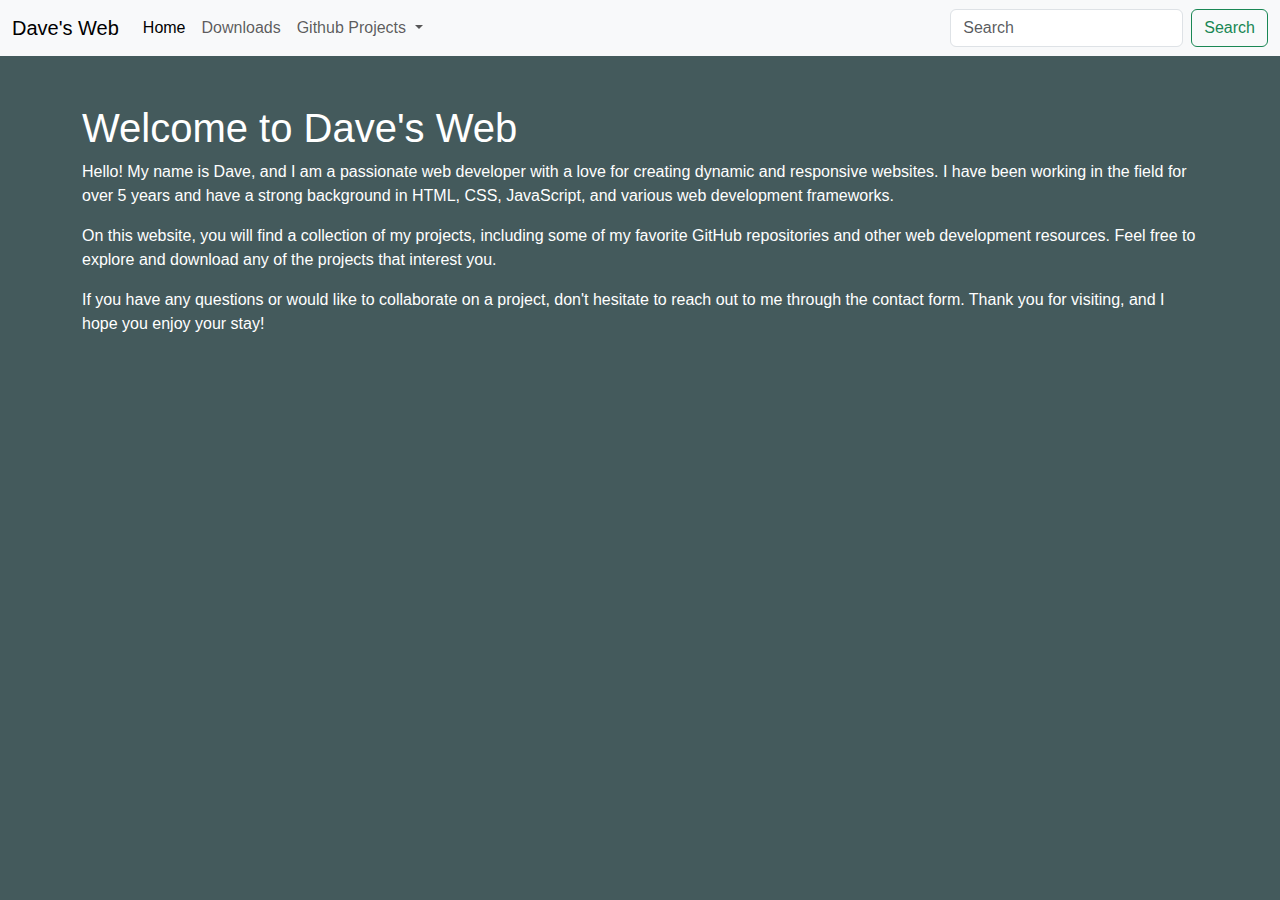
<file: index.html>
<!DOCTYPE html>
<html lang="en">
<head>
    <meta charset="UTF-8">
    <meta name="viewport" content="width=device-width, initial-scale=1.0">
    <link href="https://cdn.jsdelivr.net/npm/bootstrap@5.3.3/dist/css/bootstrap.min.css" rel="stylesheet" integrity="sha384-QWTKZyjpPEjISv5WaRU9OFeRpok6YctnYmDr5pNlyT2bRjXh0JMhjY6hW+ALEwIH" crossorigin="anonymous">
    <title>Document</title>
    <link rel="stylesheet" href="./style.css">
</head>
<body>
    <nav class="navbar navbar-expand-lg bg-body-tertiary">
        <div class="container-fluid">
          <a class="navbar-brand" href="#">Dave's Web</a>
          <button class="navbar-toggler" type="button" data-bs-toggle="collapse" data-bs-target="#navbarSupportedContent" aria-controls="navbarSupportedContent" aria-expanded="false" aria-label="Toggle navigation">
            <span class="navbar-toggler-icon"></span>
          </button>
          <div class="collapse navbar-collapse" id="navbarSupportedContent">
            <ul class="navbar-nav me-auto mb-2 mb-lg-0">
              <li class="nav-item">
                <a class="nav-link active" aria-current="page" href="./index.html">Home</a>
              </li>
              <li class="nav-item">
                <a class="nav-link" href="./downloads.html">Downloads</a>
              </li>
              <li class="nav-item dropdown">
                <a class="nav-link dropdown-toggle" href="#" role="button" data-bs-toggle="dropdown" aria-expanded="false">
                  Github Projects
                </a>
                <ul class="dropdown-menu">
                  <li><a class="dropdown-item" href="#">Github Pages</a></li>
                  <li><a class="dropdown-item" href="#">Other Projects</a></li>
                  <li><hr class="dropdown-divider"></li>
                  <li><a class="dropdown-item" href="#">More Information here!</a></li>
                </ul>
              </li>
              
            </ul>
            <form class="d-flex" role="search">
              <input class="form-control me-2" type="search" placeholder="Search" aria-label="Search">
              <button class="btn btn-outline-success" type="submit">Search</button>
            </form>
          </div>
        </div>
      </nav>


    <div class="container mt-5">
      <div class="row">
        <div class="col-md-12">
        <h1>Welcome to Dave's Web</h1>
        <p>Hello! My name is Dave, and I am a passionate web developer with a love for creating dynamic and responsive websites. I have been working in the field for over 5 years and have a strong background in HTML, CSS, JavaScript, and various web development frameworks.</p>
        <p>On this website, you will find a collection of my projects, including some of my favorite GitHub repositories and other web development resources. Feel free to explore and download any of the projects that interest you.</p>
        <p>If you have any questions or would like to collaborate on a project, don't hesitate to reach out to me through the contact form. Thank you for visiting, and I hope you enjoy your stay!</p>
        </div>
      </div>
    </div>
    

    <script src="https://cdn.jsdelivr.net/npm/bootstrap@5.3.3/dist/js/bootstrap.bundle.min.js" integrity="sha384-YvpcrYf0tY3lHB60NNkmXc5s9fDVZLESaAA55NDzOxhy9GkcIdslK1eN7N6jIeHz" crossorigin="anonymous"></script>
</body>
</html>
</file>
<file: style.css>
body{
    background-color: #445a5c;
    font-family: 'Lucida Sans', 'Lucida Sans Regular', 'Lucida Grande', 'Lucida Sans Unicode', Geneva, Verdana, sans-serif;
    margin: 0;
    padding: 0;
    color: white;
}
</file>
